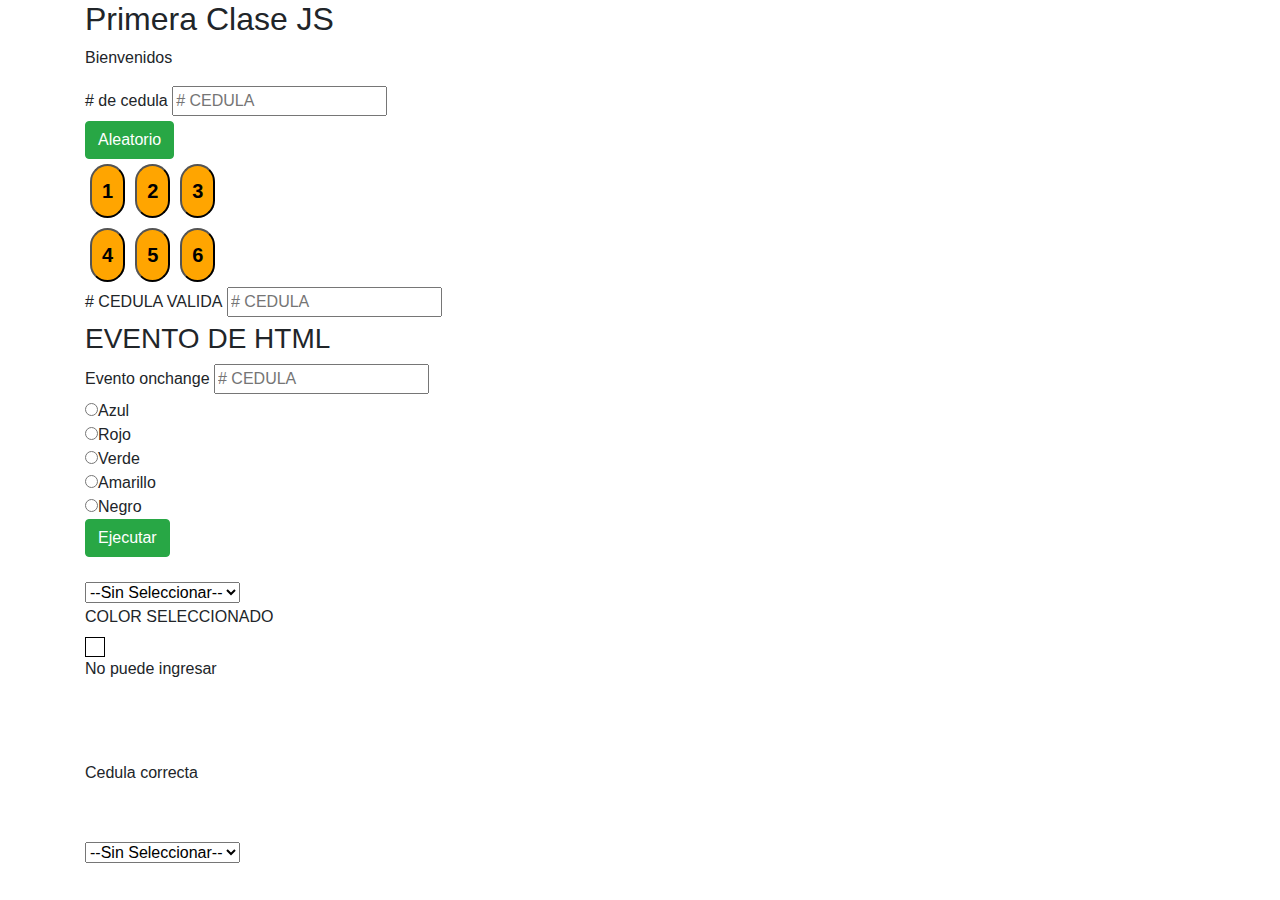
<file: 02_JAVASCRIPT/index.html>
<!DOCTYPE html>
<!-- INVOCACION DE CSS -->
<link href="assets/css/bootstrap.min.css" rel="stylesheet">
<link href="assets/css/botones.css" rel="stylesheet">
<script src="assets/js/est.js"></script>
<script src="assets/js/funciones.js"></script>
<script src="assets/js/jquery3.0.6.js"></script>
<script src="assets/js/bootstrap.min.js"></script>
<html>

<head>
    <meta charset="UTF-8">
</head>

<body class="container">
    <h2> Primera Clase JS</h2>
    <p>Bienvenidos</p>
    <label># de cedula</label>
    <input type="text" maxlength="10" placeholder="# CEDULA" id="ced1">
    <br>
    <input value="Aleatorio" type="button" id="random" class="btn btn-success">
    <br>
    <table>
        <!-- TR para indicar las filas -->
        <tr>
            <!-- TD para indicar las columnas -->
            <td><input value="1" onclick="number(1)" type="button" id="n1" class="style"></td>
            <td><input value="2" onclick="number(2)" type="button" id="n2" class="style"></td>
            <td><input value="3" onclick="number(3)" type="button" id="n3" class="style"></td>
        </tr>
        <tr>
            <td><input value="4" onclick="number(4)" type="button" id="n4" class="style"></td>
            <td><input value="5" onclick="number(5)" type="button" id="n5" class="style"></td>
            <td><input value="6" onclick="number(6)" type="button" id="n6" class="style"></td>
        </tr>
    </table>

    <label># CEDULA VALIDA</label>
    <input type="text" placeholder="# CEDULA" id="cedV">
    <div id="saludo"></div>
    <h3>EVENTO DE HTML</h3>
    <label>Evento onchange</label>
    <input type="text" placeholder="# CEDULA" onchange="saludoCambio()" id="cedEv">

    <div>
        <input type="radio" name="color" value="Azul">Azul <br>
        <input type="radio" name="color" value="Rojo">Rojo <br>
        <input type="radio" name="color" value="Verde">Verde <br>
        <input type="radio" name="color" value="Amarillo">Amarillo <br>
        <input type="radio" name="color" value="Negro">Negro <br>
        <button type="button" onclick="display()" class="btn btn-success">Ejecutar</button> <BR></BR>

    </div>

    <select name="colores" id="color_cuad">
        <option value="white">--Sin Seleccionar--</option>
        <option value="yellow">AMARILLO</option>
        <option value="blue">AZUL</option>
        <option value="red">ROJO</option>
        <option value="green">VERDE</option>
        <option value="black">NEGRO</option>

    </select>
    <br>
    <label>COLOR SELECCIONADO</label>

    <div class="cuadrado" id="cuad"></div>
    <p id="demo"></p>
    <br>
    <p id="demo1"></p>
    <br>
    <p id="demo2"></p>
    <br>
    <p id="demo3"></p>
    <select name="autos" id="carros">
        <option value="NO SELECTED">--Sin Seleccionar--</option>
        <option value="chevrolet">Chevrolet</option>
        <option value="toyota">Toyota</option>
        <option value="mazda">Mazda</option>
        <option value="nissan">Nissan</option>
    </select>
    <script>
        let resp = "";
        $(document).ready(function () {
            $("#random").click(function () {
                alert("Hola, ya estoy listo");
            });

        });
        let e = 15;// window.prompt("Ingrese su edad: ");
        let ced = "1004072672";//window.prompt("Ingrese su numero de cedula");
        const miEst = new est();
        document.getElementById("demo").innerHTML = miEst.ingresar(e);
        miEst.ver_cedula(ced);
        document.getElementById("ced1").addEventListener("change", avisoCambio);

        window.addEventListener("load", function () {
            document.getElementById("cedV").addEventListener("keypress", soloNumeros, false);
            document.getElementById("cedEv").addEventListener("keypress", soloNumeros, false);
        });
        $(document).ready(function () {
            $("#carros").change(function () {
                console.log(this.value);
                alert("Opcion selecionada " + this.value);
            });
            $("#color_cuad").change(function () {
                document.getElementById("cuad").style.backgroundColor = this.value;
            });
        });
    </script>

</body>
<!-- INVOCACION DE LOS JS (SCRIPT) -->
<footer>
</footer>

</html>
<!-- DATOS  -->
<!-- 
LAS LIBRERIAS SON CREADAS CON POO
LOS HELPERS SON CREADAS CON PROGRAMACION ESTRUCTURADA
LOS EVENTOS SE REALIZAN EN EL FOOTER
EN EL HEADER SOLO ESTAN LOS CSS, EN LOS BODY SON LAS HOJAS QUE MUESTRAN AL USUARIO, EN EL ASIDE LOS MENUS Y EN EL FOOTER LOS SCRIPTS
 -->
</file>
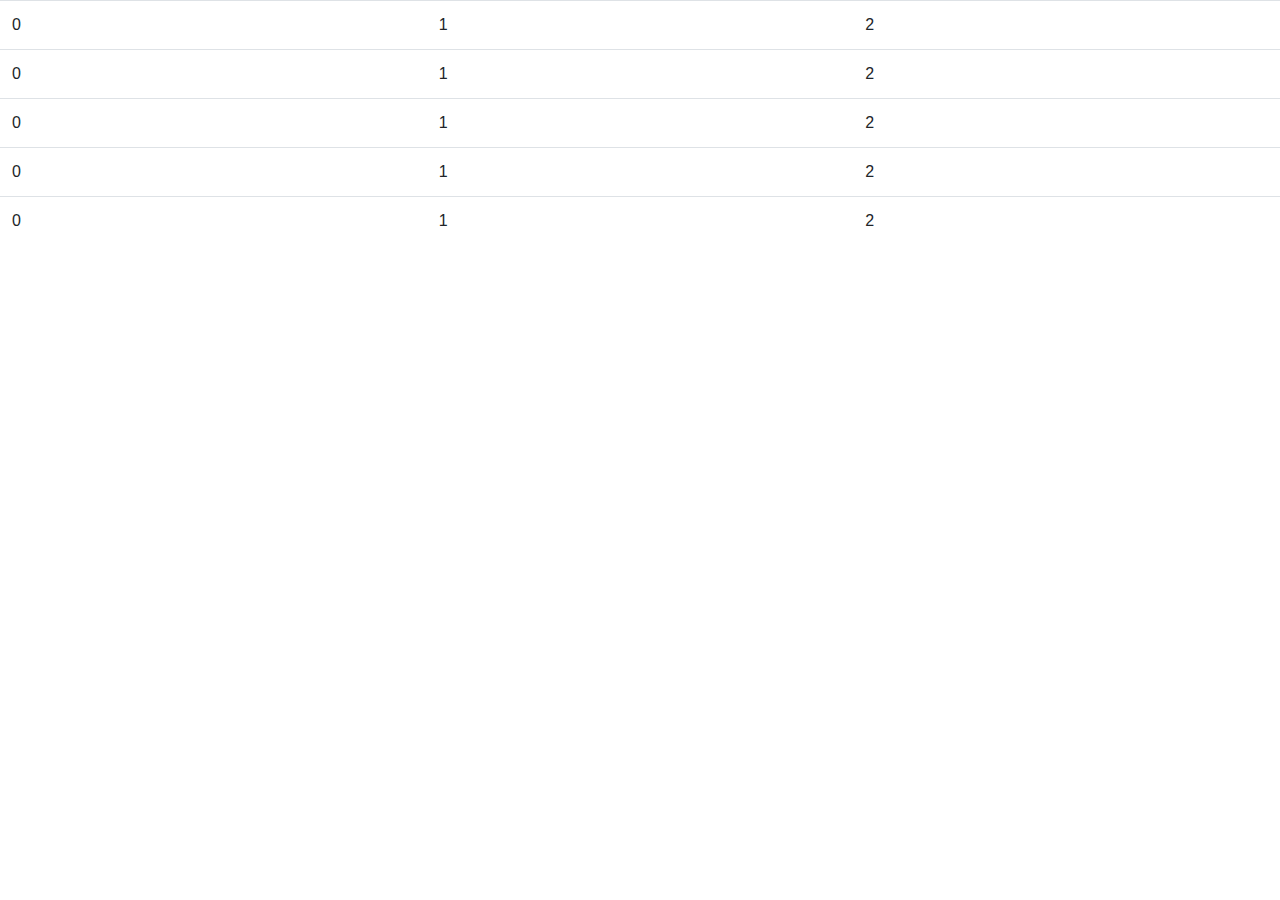
<file: 02_JAVASCRIPT/ajax.html>
<!DOCTYPE html>
<!-- INVOCACION DE CSS Y JS-->
<link href="assets/css/bootstrap.min.css" rel="stylesheet">
<link href="assets/css/botones.css" rel="stylesheet">
<script src="assets/js/est.js"></script>
<script src="assets/js/funciones.js"></script>
<script src="assets/js/jquery3.0.6.js"></script>
<script src="assets/js/bootstrap.min.js"></script>
<html>

<head>
    <meta charset="UTF-8">
</head>

<body>

    <div id="datos"></div>
    <div id="datos1"></div>

    <script>

        let tabla = "<table class = 'table'>";

        for (var i = 0; i < 5; i++) {
            tabla += "<tr>";
            for (var j = 0; j < 3; j++) {
                tabla += "<td>" + j + "</td>";
            }
            tabla += "</tr>";
        }
        tabla += "</table>";
        document.getElementById("datos").innerHTML = tabla;

        let linkD = "https://campusvirtual.pucesi.edu.ec/apidocentes/";
        let linkA = "https://jsonplaceholder.typicode.com/posts/1/comments";
        let linkB = "https://restcountries.com/v3.1/region/europe";


        fetch(linkB)
            .then(response => response.json())
            .then(data => {
                let tabla = "<table>";
                for (const fila of data) {
                    //let tr = document.createElement('tr');
                    tabla += "<tr>";
                    for (const atributo of Object.values(fila)) {

                        /* let celda = document.createElement('td');
                        celda.textContent = atributo;
                        celda.style.border = "1px solid";
                        tr.appendChild(celda); */
                        tabla += "<td>" + atributo + "</td>";


                    }
                    tabla += "</tr>";
                    //tr.appendChild(celda);
                    //tabla.appendChild(tr);

                }
                tabla += "</table>";
                //document.body.appendChild(tabla);
                document.getElementById("datos1").innerHTML = tabla;

            });


       // console.log("Los datos de resp son: " + resp);

        /*  function notificar(users) {
             if (confirm("")) {
                 alert("1");
                 $.ajax({
                     type: 'POST',
                     url: linkD,
                     data: "",
                     dataType: 'json',
                     success: function (data) {
                         alert("2");
                         console.log(data);
 
                     },
                     error: function () {
                         const data = JSON.parse(users);
                         console.log(data);
                     }
                 });
             }
         } */


    </script>
</body>
<footer>
</footer>
</file>
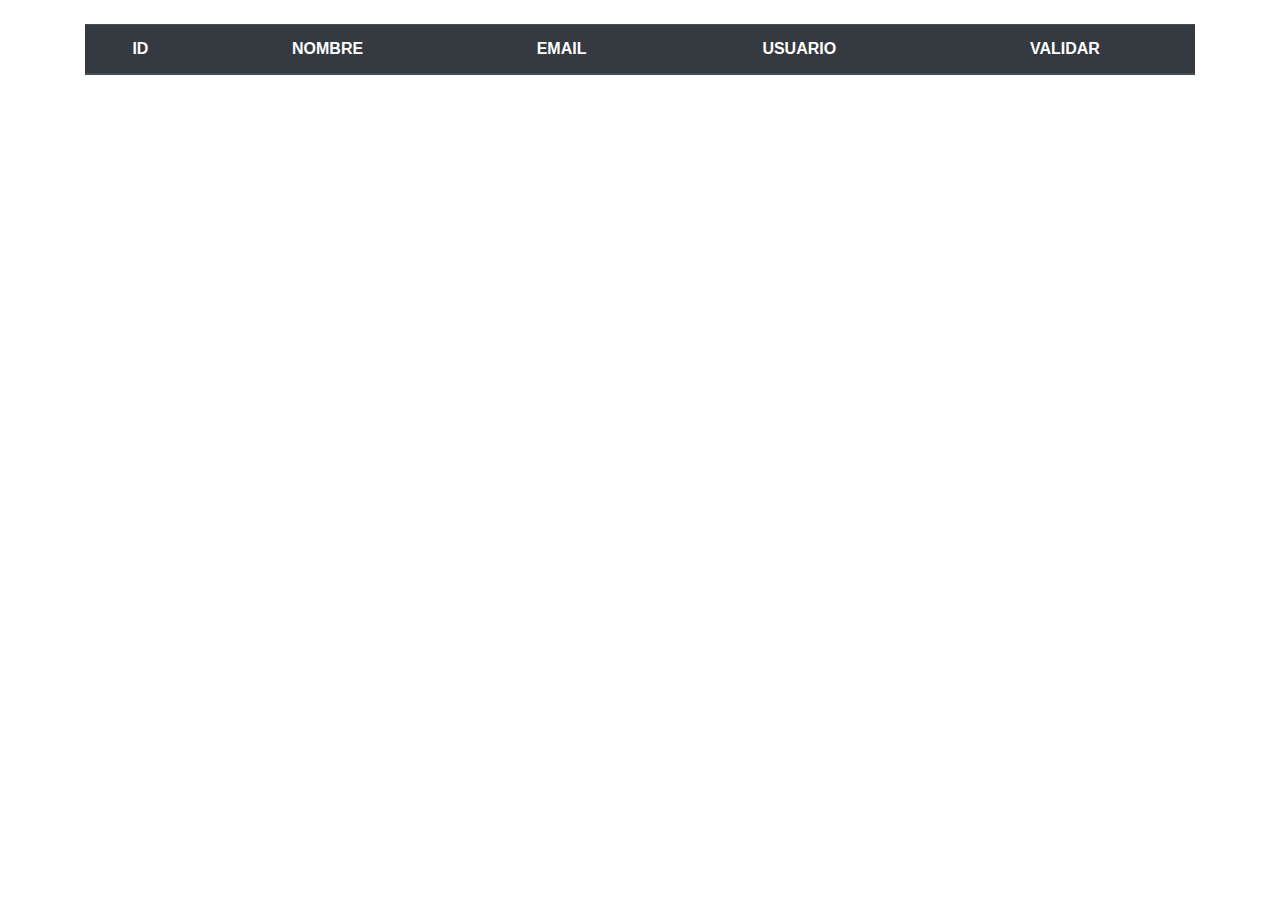
<file: 02_JAVASCRIPT/apiJS.html>
<!DOCTYPE html>
<html lang="en">

<head>
    <!-- CSS -->
    <link href="assets/css/bootstrap.min.css" rel="stylesheet">
    <link href="assets/css/botones.css" rel="stylesheet">
    <link rel="stylesheet" type="text/css" href="https://cdn.datatables.net/1.12.1/css/jquery.dataTables.min.css">

    <meta charset="UTF-8">
    <meta http-equiv="X-UA-Compatible" content="IE=edge">
    <meta name="viewport" content="width=device-width, initial-scale=1.0">
    <title>API JS FETCH</title>
    <!-- JS -->
    <script src="assets/js/funciones.js"></script>
    <script src="assets/js/bootstrap.min.js"></script>
    <script src="assets/js/jquery3.0.6.js"></script>
    <script type="text/javascript" language="javascript"
        src="https://cdn.datatables.net/1.12.1/js/jquery.dataTables.min.js"></script>

</head>

<body>
    <div class="container mt-4 shadow0-lg p3 mb-5 bg-boby rounded text-center">
        <table class="table table-striped display" id="example" style="width:100%">
            <thead class="thead-dark text-center">
                <tr>
                    <th>ID</th>
                    <th>NOMBRE</th>
                    <th>EMAIL</th>
                    <th>USUARIO</th>
                    <th>VALIDAR</th>
                </tr>
            </thead>
            <tbody id="data">
            </tbody>
        </table>
    </div>
    <script>
        $(document).ready(function () {
            $.ajax({
                url: 'https://jsonplaceholder.typicode.com/users',
                type: 'GET',
                success: function (data) {
                    //PRIMERO SACAMOS LA INFORMACION, LUEGO LA MOSTRAMOS EN LA TABLA
                    mostrarData(data);
                    $('#example').DataTable();

                },
                error: function(xhr,status){
                    alert("Perdone, existiÓ un error");
                },
                complete: function(xhr, status){
                    //alert("Peticion realizado con exito");
                }
            });
        });

        //FETCH REALIZA LO MISMO QUE AJAX, MOSTRAR INFORMACION

        /* let url = "https://jsonplaceholder.typicode.com/users";
        fetch(url)
            .then(response => response.json())
            .then(data => mostrarData(data)) */



    </script>
</body>

</html>
</file>
<file: 02_JAVASCRIPT/assets/css/botones.css>
.style {
    background: orange;
    color: black;
    margin: 4px;
    padding: 10px;
    border-radius: 100px;
    font-family: 'Lucida Sans', 'Lucida Sans Regular', 'Lucida Grande', 'Lucida Sans Unicode', Geneva, Verdana, sans-serif;
    font-weight: bold;
    font-size: 15pt;
}

.cuadrado {
    width: 20px;
    height: 20px;
    background-color: white;
    border: 1px solid #000;
}
/* body{
    background-color: cornflowerblue;
    color: white;
}
table head{
    color: white;
} */
</file>
